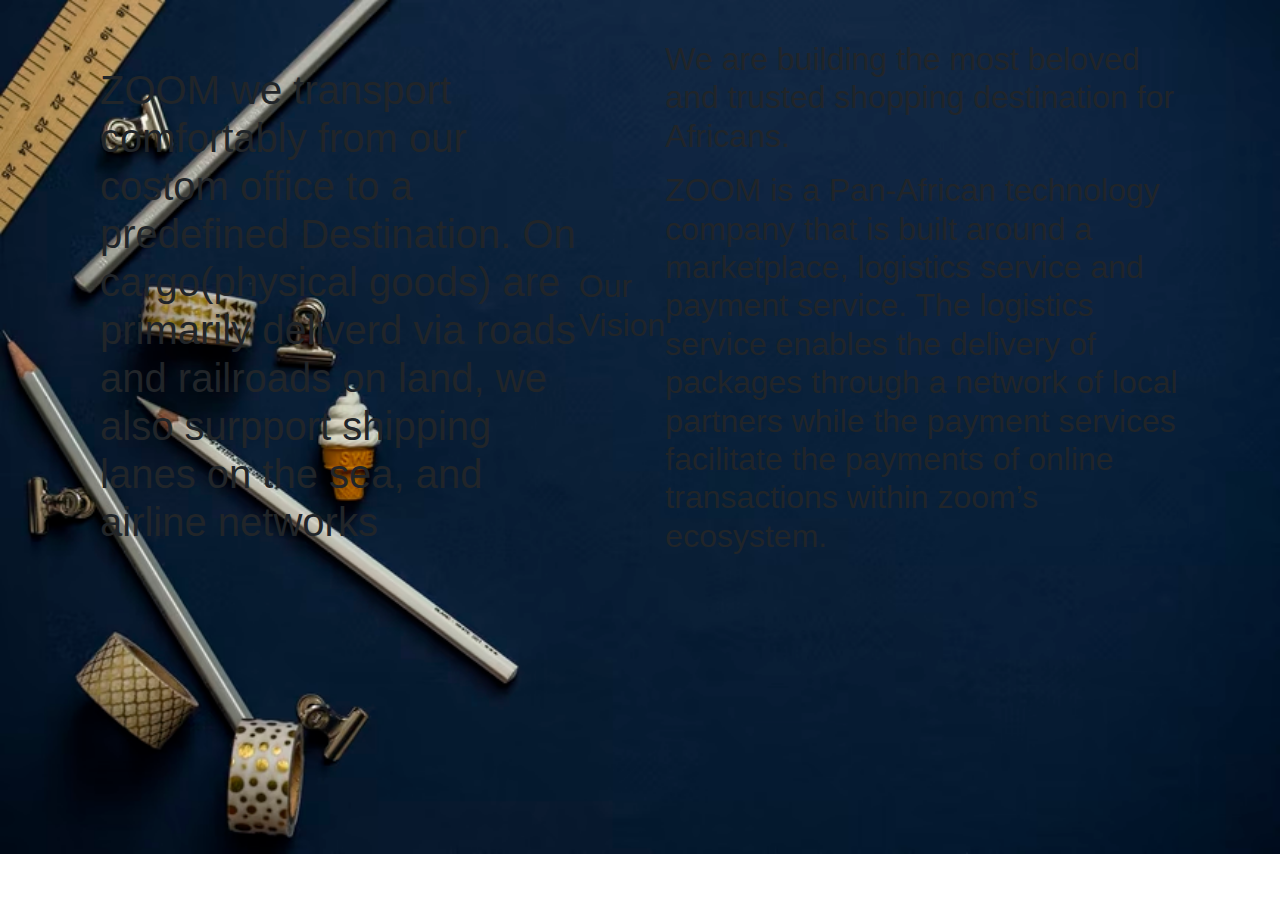
<file: public/about us.html>
<!DOCTYPE html>
<html lang="en">
<head>
    <meta charset="UTF-8">
    <meta http-equiv="X-UA-Compatible" content="IE=edge">
    <meta name="viewport" content="width=device-width, initial-scale=1.0">
    <title>Document</title>
    <link rel="stylesheet" href="style.css">
    <title>Success</title>
        <meta charset="utf-8">
        <meta name="viewport" content="width=device-width, initial-scale=1">
        <link href="https://cdn.jsdelivr.net/npm/bootstrap@5.1.3/dist/css/bootstrap.min.css" rel="stylesheet">
        <script src="https://cdn.jsdelivr.net/npm/bootstrap@5.1.3/dist/js/bootstrap.bundle.min.js"></script>
</head>
<body>
    <header>
    <p><h1>ZOOM we transport comfortably from our costom office to a predefined Destination.
       On cargo(physical goods) are primarily deliverd via roads and railroads on land, we also surpport shipping lanes on the sea, and airline networks</h1></p>
    <p><h2>Our Vision</h2></p>
    <p><h2>We are building the most beloved and trusted shopping destination for Africans.</p>     
    <p>ZOOM is a Pan-African technology company that is built around a marketplace, logistics service and payment service.
       The logistics service enables the delivery of packages through a network of local partners while the payment services facilitate the payments of online transactions within zoom’s ecosystem.</h2></p>
    </header>
</body>
</html>
</file>
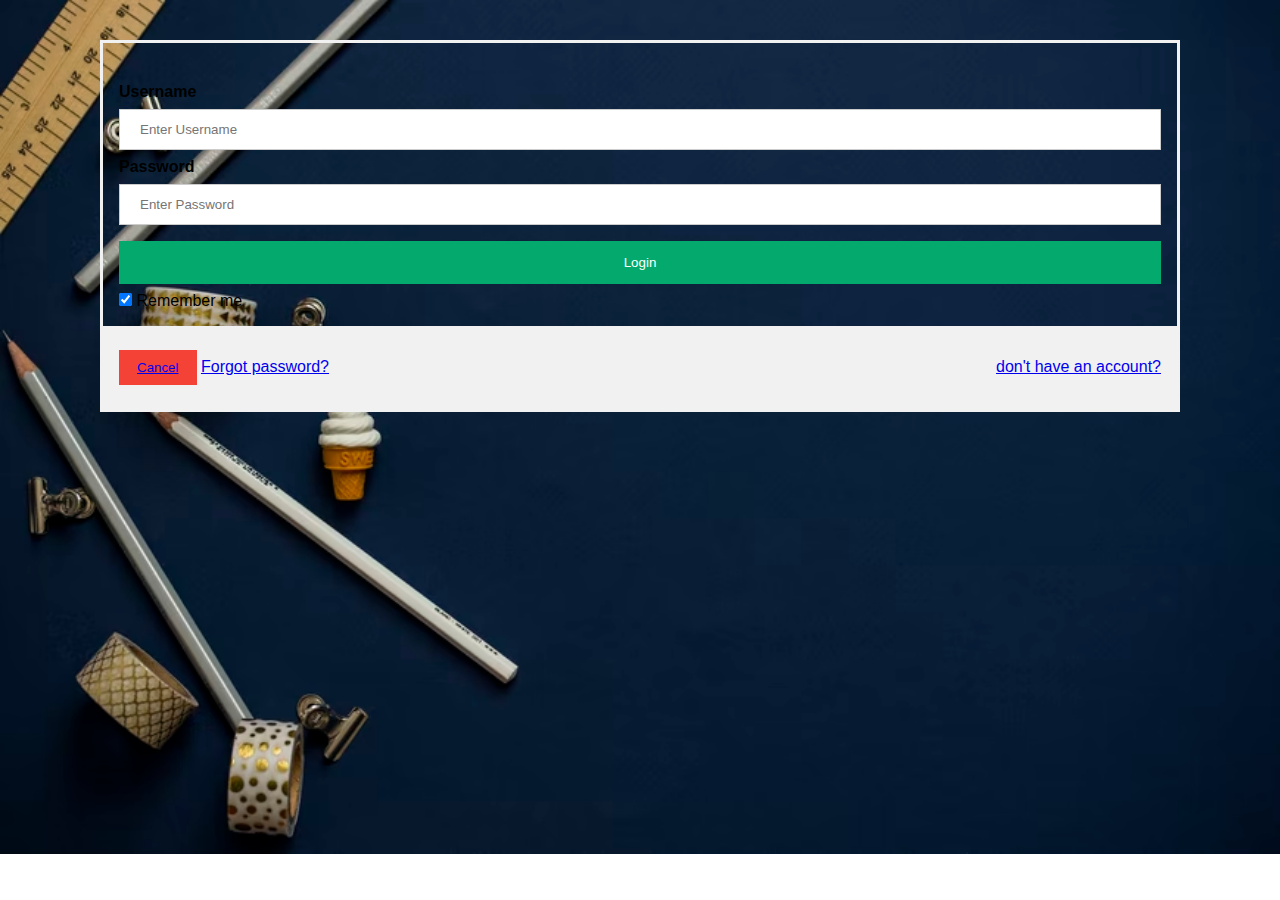
<file: public/login.html>
<!DOCTYPE html>
<html lang="en">
<head>
    <meta charset="UTF-8">
    <meta http-equiv="X-UA-Compatible" content="IE=edge">
    <meta name="viewport" content="width=device-width, initial-scale=1.0">
    <title>Login Here</title>
    <link rel="stylesheet" href="style.css">
</head>
<body>
    <form action="my htmlpro.html">
    <div class="imgcontainer">
      </div>
    
      <div class="container">
        <label for="uname"><b>Username</b></label>
        <input type="text" placeholder="Enter Username" name="uname" required>
    
        <label for="psw"><b>Password</b></label>
        <input type="password" placeholder="Enter Password" name="psw" required>
    
        <button type="submit">Login</button>
        <label>
          <input type="checkbox" checked="checked" name="remember"> Remember me
        </label>
      </div>
    
      <div class="container" style="background-color:#f1f1f1">
        <button type="button" class="cancelbtn"><a href="index.html">Cancel</a></button>
        <span class=""><a href="#">Forgot password?</a></span>
        <span class="psw"><a href="signup.html">don't have an account?</a></span>
      </div>
    </form>
</body>
</html>
</file>
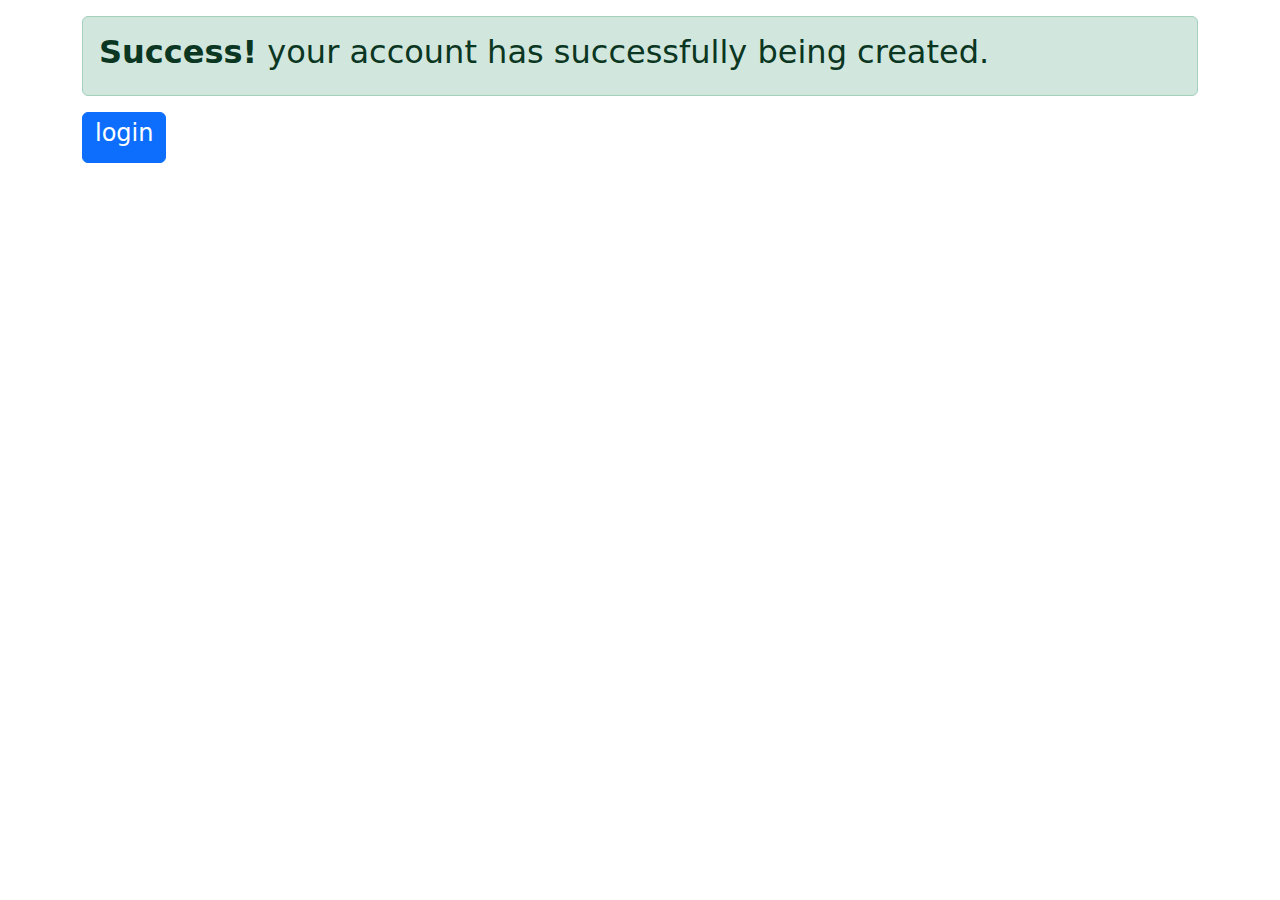
<file: public/signinsuccess.html>
<!DOCTYPE html>
<html lang="en">
<head>
  <title>Success</title>
  <meta charset="utf-8">
  <meta name="viewport" content="width=device-width, initial-scale=1">
  <link href="https://cdn.jsdelivr.net/npm/bootstrap@5.1.3/dist/css/bootstrap.min.css" rel="stylesheet">
  <script src="https://cdn.jsdelivr.net/npm/bootstrap@5.1.3/dist/js/bootstrap.bundle.min.js"></script>
</head>
<body>
<div class="container mt-3">
  <div class="alert alert-success">
  <h2><strong>Success!</strong> your account has successfully being created.
  </div>
  <button type="button" class="btn btn-primary"><a href="login.html"></a><h4>login</h4></button>
</div>
  </html>
</file>
<file: public/style.css>
body{       
  background-image: url(photo-1497864149936-d3163f0c0f4b.avif);
  background-size: cover;
  padding: 40px 100px;
  background-repeat: no-repeat;
}
*
{
  margin: 0;
  padding: 0;
  box-sizing: border-box;
  font-family: 'Poppins', sans-serif;
}
header
{
  position: absolute;
  top: 0;
  left: 0;
  width: 100%;
  padding: 40px 100px;
  z-index: 1000;
  display: flex;
  justify-content: space-between;
  align-items: center;
}
header .logo
{
  color: #fff;
  text-transform: uppercase;
  cursor: pointer;
  font-size: 3em;
  font-weight: 900;
}
.showcase
{
  position: absolute;
  right: 0;
  width: 100%;
  min-height: 100vh;
  padding: 100px;
  display: flex;
  justify-content: space-between;
  align-items: center;
  transition: 0.5s;
  z-index: 2;
}
.showcase.active
{
  right: 300px;
}

.showcase video
{
  position: absolute;
  top: 0;
  left: 0;
  width: 100%;
  height: 100%;
  object-fit: cover;
  opacity: 0.8;
}
.overlay
{
  position: absolute;
  top: 0;
  left: 0;
  width: 100%;
  height: 100%;
  mix-blend-mode: overlay;
}
.text
{
  position: relative;
  z-index: 10;
}

.text h2
{
  font-size: 5em;
  font-weight: 800;
  color: #fff;
  line-height: 1em;
  text-transform: uppercase;
}
.text h3
{
  font-size: 4em;
  font-weight: 700;
  color: #fff;
  line-height: 1em;
  text-transform: uppercase;
}
.text p
{
  font-size: 1.1em;
  color: #fff;
  margin: 20px 0;
  font-weight: 400;
  max-width: 700px;
}
.text a
{
  color: #fbfcfd;
  padding: 10px 25px;
  background: transparent;
  border: 1px solid #fff;
  cursor: pointer;
  text-decoration: none;
}
.text a:hover
{
  
}
.social
{
  position: absolute;
  z-index: 10;
  bottom: 20px;
  display: flex;
  justify-content: center;
  align-items: center;
}
.social li
{
  list-style: none;
}
.social li a
{
  display: inline-block;
  margin-right: 20px;
  filter: invert(1);
  transform: scale(0.5);
  transition: 0.5s;
}
.social li a:hover
{
  transform: scale(0.5) translateY(-15px);
}
.menu
{
  position: absolute;
  top: 0;
  right: 0;
  width: 1200px;
  height: 75px;
  margin: auto;
  display: flex;
  justify-content: center;
  align-items: center;
  letter-spacing: 1px;
  display: inline-block;
  font-size: 1em;
  padding: 10px 30px;
  text-transform: uppercase;
  text-decoration: none;
  font-weight: 500;
  margin-top: 10px;
  color: #111;
  transition: 0.2s;
}


.menu ul
{
  position: relative;
  cursor: pointer;
}
.menu ul li
{
  list-style: none;
}
.menu ul li a
{
  text-decoration: none;
  font-size: 24px;
  color: #111;
  transform: scale(0.5);
  transition: 0.5s;

}
.menu ul li :hover
{
  transform: scale(0.5) translateY(-15px) ;
  color: #03a9f4; 
}

@media (max-width: 991px)
{
  .showcase,
  .showcase header
  {
    padding: 40px;
  }
  .text h2
  {
    font-size: 3em;
  }
  .text h3
  {
    font-size: 2em;
  }
}

/* Bordered form */
form {
  border: 3px solid #f1f1f1;
}

/* Full-width inputs */
input[type=text], input[type=password] {
  width: 100%;
  padding: 12px 20px;
  margin: 8px 0;
  display: inline-block;
  border: 1px solid #ccc;
  box-sizing: border-box;
}

/* Set a style for all buttons */
button {
  background-color: #04AA6D;
  color: white;
  padding: 14px 20px;
  margin: 8px 0;
  border: none;
  cursor: pointer;
  width: 100%;
  text-decoration: none;
}

/* Add a hover effect for buttons */
button:hover {
  opacity: 0.8;
}

/* Extra style for the cancel button (red) */
.cancelbtn {
  width: auto;
  padding: 10px 18px;
  background-color: #f44336;
  text-decoration: none;
}

/* Center the avatar image inside this container */
.imgcontainer {
  text-align: center;
  margin: 24px 0 12px 0;
}

/* Avatar image */
img.avatar {
  width: 40%;
  border-radius: 50%;
}

/* Add padding to containers */
.container {
  padding: 16px;
}

/* The "Forgot password" text */
span.psw {
  float: right;
  padding-top: 16px;
}

/* Change styles for span and cancel button on extra small screens */
@media screen and (max-width: 300px) {
  span.psw {
    display: block;
    float: none;
  }
  .cancelbtn {
    width: 100%;
    text-decoration: none;
  }
}



body {
  background-image: url(photo-1497864149936-d3163f0c0f4b.avif);
  background-size: cover;
  padding: 40px 100px;
  background-repeat: no-repeat;
}
</file>
